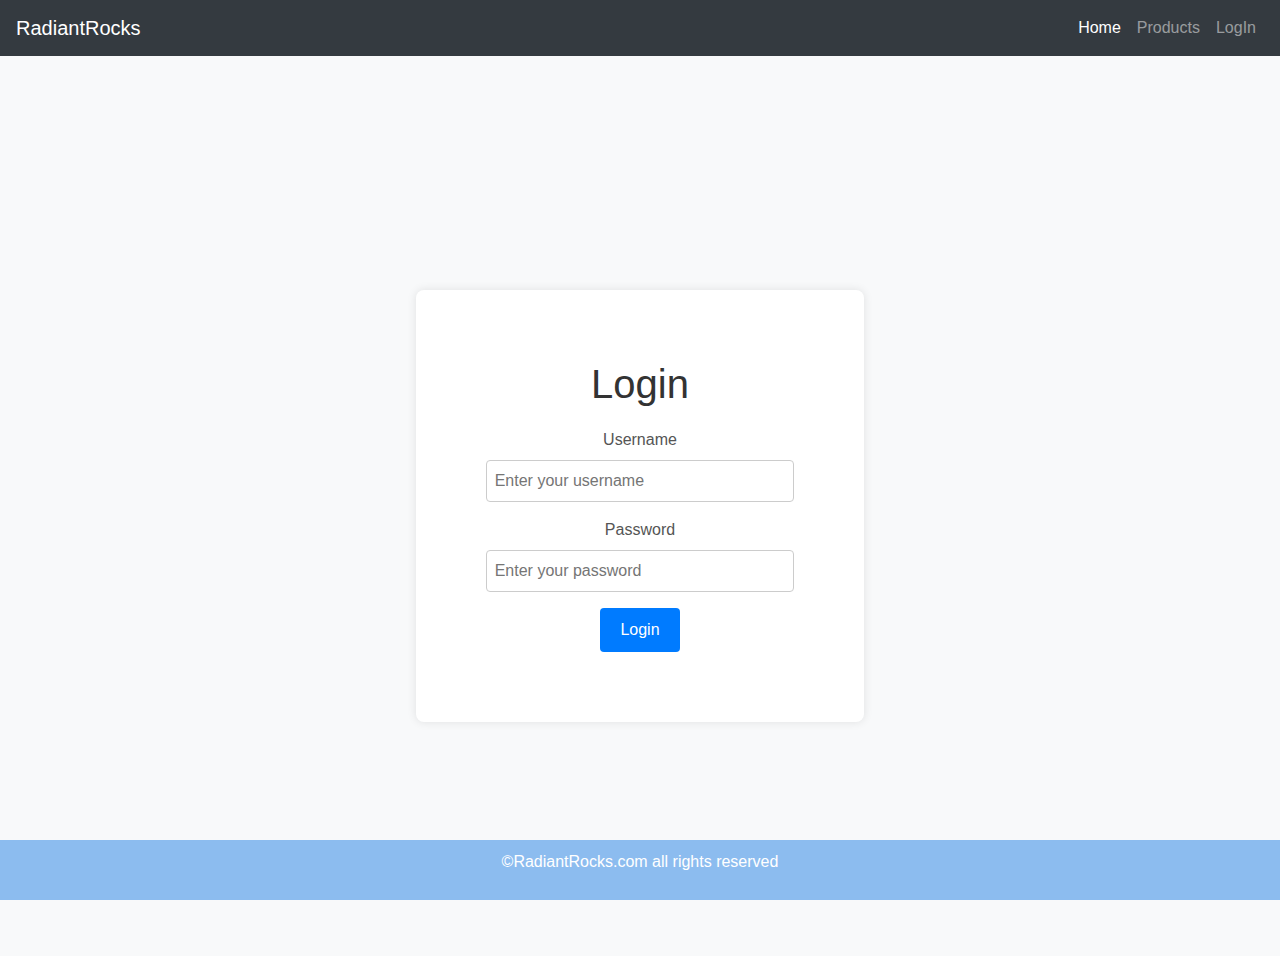
<file: login.html>
<!DOCTYPE html>
<html lang="en">
<head>
    <meta charset="UTF-8">
    <meta name="viewport" content="width=device-width, initial-scale=1.0">
    <title>User Login</title>
    <link rel="stylesheet" href="https://stackpath.bootstrapcdn.com/bootstrap/4.3.1/css/bootstrap.min.css">

    <link rel="stylesheet" href="styles.css">
    <link rel="stylesheet" href="./styles.css">
</head>
<body>
        <nav class="navbar navbar-expand-lg navbar-dark bg-dark position-sticky">
            <a class="navbar-brand" href="#">RadiantRocks</a>
            <button class="navbar-toggler" type="button" data-toggle="collapse" data-target="#navbarNav" aria-controls="navbarNav" aria-expanded="false" aria-label="Toggle navigation">
                <span class="navbar-toggler-icon"></span>
            </button>
            <div class="collapse navbar-collapse" id="navbarNav">
                <ul class="navbar-nav ml-auto">
                    <li class="nav-item active">
                        <a class="nav-link" href="./index.html">Home</a>
                    </li>
                    <li class="nav-item">
                        <a class="nav-link" href="#">Products</a>
                    </li>
                    <li class="nav-item">
                        <a class="nav-link" href="./login.html">LogIn <span class="sr-only">(current)</span></a>
                    </li>
                    </li>
                </ul>
            </div>
        </nav>

    
    
    <div class="login-container">
        <form class="login-form">
            <h1>Login</h1>
            <label for="username">Username</label>
            <input type="text" id="username" name="username" placeholder="Enter your username">

            <label for="password">Password</label>
            <input type="password" id="password" name="password" placeholder="Enter your password">

            <button type="submit">Login</button>
        </form>
    </div>

    <div class="footer text-center">
        <p>&copy;RadiantRocks.com all rights reserved</p>
    </div>
<script src="https://code.jquery.com/jquery-3.3.1.slim.min.js"></script>
<script src="https://cdnjs.cloudflare.com/ajax/libs/popper.js/1.14.7/umd/popper.min.js"></script>
<script src="https://stackpath.bootstrapcdn.com/bootstrap/4.3.1/js/bootstrap.min.js"></script>
</body>
</html>

<!-- echo "# bootstrap" >> README.md
git init
git add README.md
git commit -m "first commit"
git branch -M main
git remote add origin https://github.com/Fasika-Aga/bootstrap.git
git push -u origin main -->
</file>
<file: styles.css>
body {
    background-color: #400505;
}

body {
    margin: 0;
    padding: 0;
    font-family: 'Arial', sans-serif;
    background-color: #f8f9fa;
}


.login-container {
    display: flex;
    justify-content: center;
    align-items: center;
    height: 100vh;
}

.login-form {
    background-color: #fff;
    padding: 70px;
    border-radius: 8px;
    box-shadow: 0 0 10px rgba(0, 0, 0, 0.1);
    text-align: center;
}

.login-form h1 {
    margin-bottom: 20px;
    color: #333;
}

.login-form label {
    display: block;
    margin-bottom: 8px;
    color: #555;
}

.login-form input {
    width: 100%;
    padding: 8px;
    margin-bottom: 16px;
    box-sizing: border-box;
    border: 1px solid #ccc;
    border-radius: 4px;
}

.login-form button {
    background-color: #007bff;
    color: #fff;
    padding: 10px 20px;
    border: none;
    border-radius: 4px;
    cursor: pointer;
    transition: background-color 0.3s;
}

.login-form button:hover {
    background-color: #0056b3;
}

.footer {
    background-color: #8cbcef;
    color: #fff;
    padding: 10px 0;
    position: fixed;
    bottom: 0;
    width: 100%;
}
</file>
